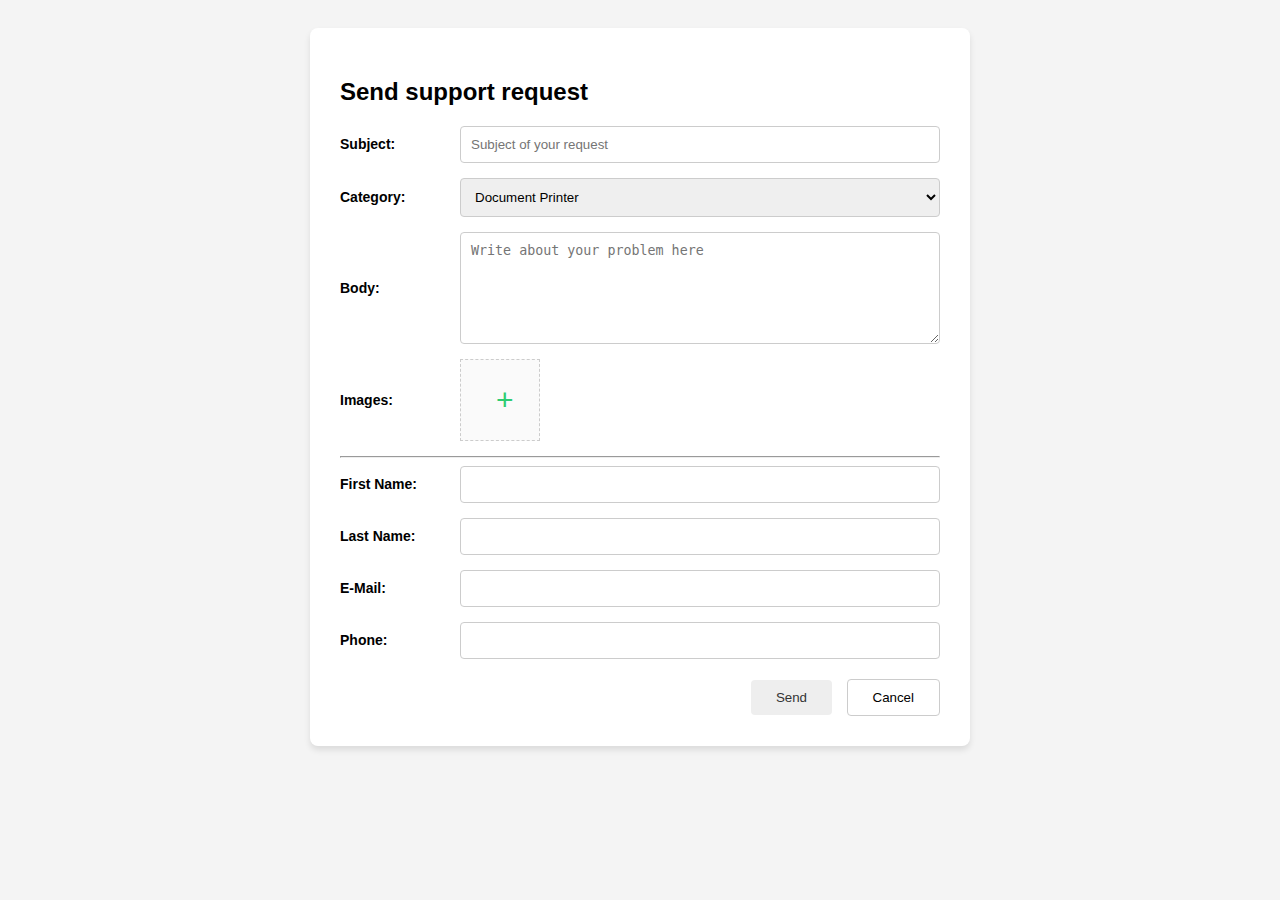
<file: Knowledgebase/ticket.html>
<!DOCTYPE html>
<html>
<head>
    <style>
        body { font-family: Arial, sans-serif; background-color: #f4f4f4; padding: 20px; }
        .form-container { background: white; padding: 30px; border-radius: 8px; max-width: 600px; margin: auto; box-shadow: 0 4px 6px rgba(0,0,0,0.1); }
        .row { display: flex; margin-bottom: 15px; align-items: center; }
        label { width: 120px; font-weight: bold; font-size: 14px; }
        input, select, textarea { flex: 1; padding: 10px; border: 1px solid #ccc; border-radius: 4px; }
        .images-box { border: 1px dashed #ccc; height: 80px; display: flex; align-items: center; justify-content: center; background: #fafafa; }
        .plus-btn { font-size: 30px; color: #2ecc71; cursor: pointer; border: none; background: none; }
        .btn-group { text-align: right; margin-top: 20px; }
        button { padding: 10px 25px; margin-left: 10px; cursor: pointer; border-radius: 4px; border: none; }
        .send-btn { background-color: #eee; color: #333; }
        .cancel-btn { background-color: #fff; border: 1px solid #ccc; }
    </style>
</head>
<body>

<div class="form-container">
    <h2>Send support request</h2>
    <div class="row"><label>Subject:</label><input type="text" id="subject" placeholder="Subject of your request"></div>
    <div class="row"><label>Category:</label>
        <select id="category">
            <option>Document Printer</option>
            <option>Card Printer</option>
            <option>Phone (voip)</option>
            <option>Hardware</option>
            <option>Access control</option>
            <option>Network</option>
            <option>Software</option>
        </select>
    </div>
    <div class="row"><label>Body:</label><textarea id="body" rows="6" placeholder="Write about your problem here"></textarea></div>
    <div class="row"><label>Images:</label><div class="images-box"><button class="plus-btn">+</button></div></div>
    <hr>
    <div class="row"><label>First Name:</label><input type="text" id="firstName"></div>
    <div class="row"><label>Last Name:</label><input type="text" id="lastName"></div>
    <div class="row"><label>E-Mail:</label><input type="email" id="email"></div>
    <div class="row"><label>Phone:</label><input type="text" id="phone"></div>
    
    <div class="btn-group">
        <button class="send-btn" onclick="sendTicket()">Send</button>
        <button class="cancel-btn">Cancel</button>
    </div>
</div>

<script>
    function sendTicket() {
        // FIXED: The URL must be wrapped in double quotes ""
        const url = "https://script.google.com/macros/s/AKfycbyYOxLnnI7RMoMOGNudq1NqyYAdblEiYJNeyTw6mTgm2ZriKm9DM2hSKBemxUguIffB/exec"; 

        // Collect data from the form
        const data = {
            subject: document.getElementById('subject').value,
            category: document.getElementById('category').value,
            body: document.getElementById('body').value,
            firstName: document.getElementById('firstName').value,
            lastName: document.getElementById('lastName').value,
            email: document.getElementById('email').value,
            phone: document.getElementById('phone').value
        };

        // Visual feedback so you know the button worked
        console.log("Sending data to Google...", data);
        alert("Sending your ticket... please wait a moment.");

        // Send the data to your Google Apps Script
        fetch(url, {
            method: 'POST',
            mode: 'no-cors', // Important for Google Apps Script
            cache: 'no-cache',
            headers: {
                'Content-Type': 'application/json'
            },
            body: JSON.stringify(data)
        })
        .then(() => {
            alert("Success! Your support request has been sent to Mojgan.");
            // Optional: Clear the form after success
            document.getElementById('subject').value = "";
            document.getElementById('body').value = "";
        })
        .catch((error) => {
            console.error("Error:", error);
            alert("Error sending ticket. Check the F12 console.");
        });
    }
</script>

</body>
</html>
</file>
